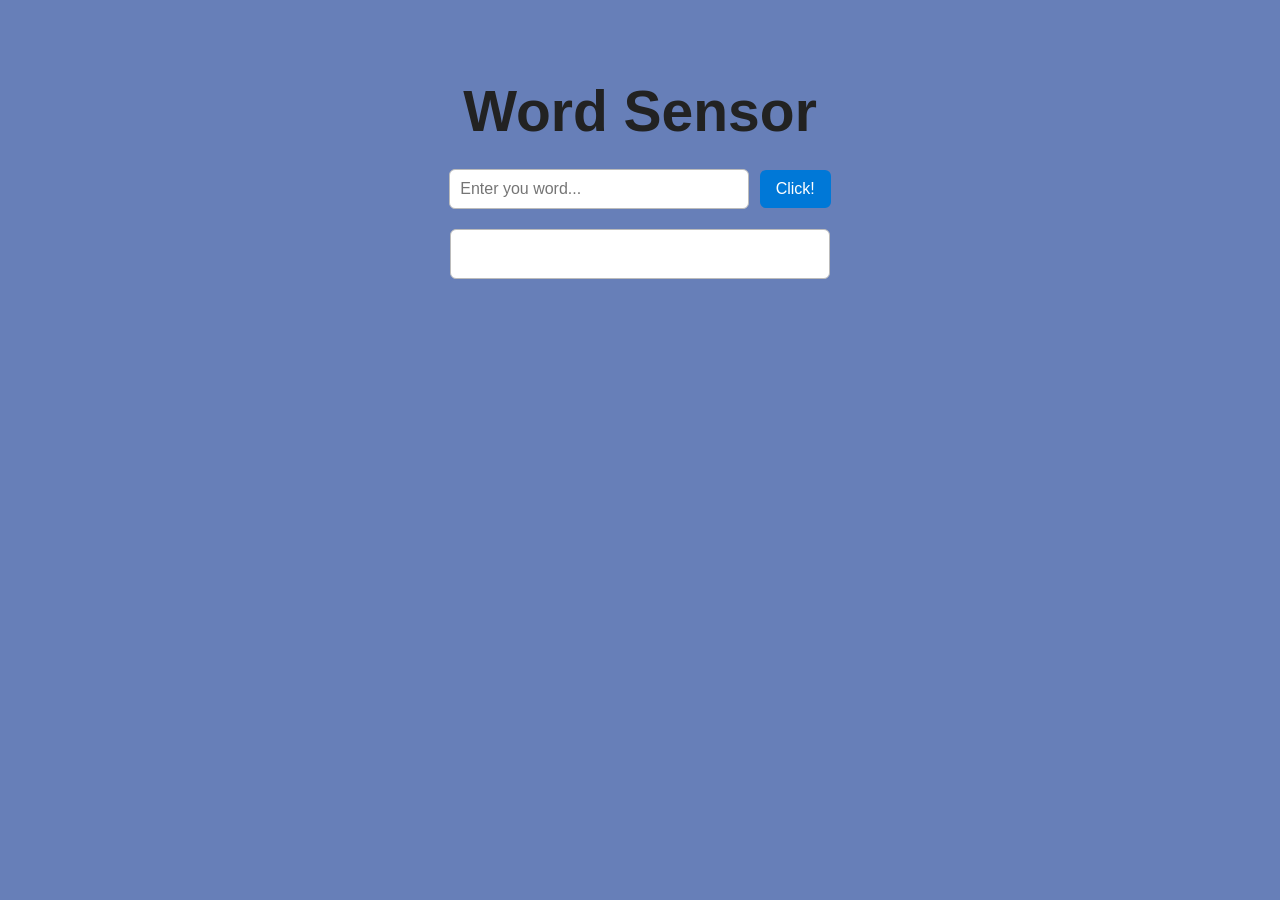
<file: assignment/index.html>
<!doctype html>
<html lang="en">
  <head>
    <meta charset="UTF-8" />
    <meta name="viewport" content="width=device-width, initial-scale=1.0" />
    <title>Document</title>
    <link rel="stylesheet" href="style.css" />
  </head>
  <body>
    <h1>Word Sensor</h1>
    <input id="text-input" type="text" placeholder="Enter you word..." />
    <button onclick="censorText()">Click!</button>
    <p id="output-box"></p>

    <script src="script.js"></script>
  </body>
</html>
</file>
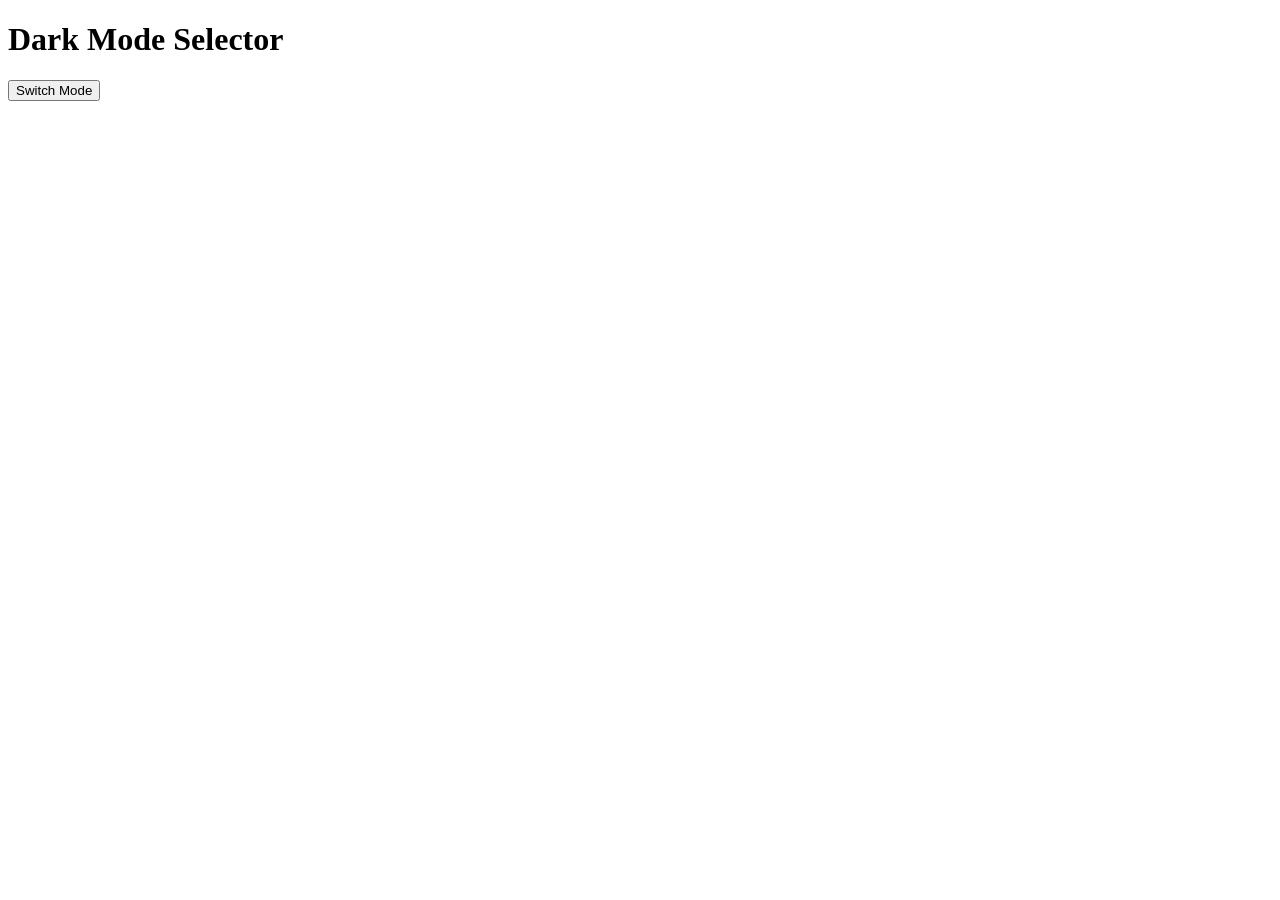
<file: assignment/dark-mode.html>
<!doctype html>
<html lang="en">
  <head>
    <meta charset="UTF-8" />
    <meta name="viewport" content="width=device-width, initial-scale=1.0" />
    <title>Document</title>
  </head>
  <body>
    <h1>Dark Mode Selector</h1>
    <button onclick="changeMode()">Switch Mode</button>
  </body>
</html>
<script>
  function changeMode() {
    let body = document.body;
    if (body.style.backgroundColor === "black") {
      body.style.backgroundColor = "white";
      body.style.color = "black";
    } else {
      body.style.backgroundColor = "black";
      body.style.color = "white";
    }
  }
</script>
</file>
<file: assignment/style.css>
* {
  box-sizing: border-box;
}

body {
  margin: 0;
  padding: 40px 20px;
  text-align: center;
  font-family: Arial, sans-serif;
  background-color: #677fb8;
  color: #222;
}

h1 {
  margin-bottom: 16px;
  font-size: 57px;
}

#text-input {
  width: 300px;
  max-width: 90%;
  padding: 10px;
  border: 1px solid #bbb;
  border-radius: 6px;
  font-size: 16px;
}

button {
  margin-top: 10px;
  margin-left: 6px;
  padding: 10px 16px;
  border: none;
  border-radius: 6px;
  background-color: #0078d7;
  color: white;
  font-size: 16px;
  cursor: pointer;
}

button:hover {
  background-color: #005fa3;
}

#output-box {
  width: 380px;
  max-width: 90%;
  min-height: 50px;
  margin: 20px auto 0;
  padding: 12px;
  border: 1px solid #bbb;
  border-radius: 6px;
  background-color: #fff;
  text-align: left;
}
</file>
